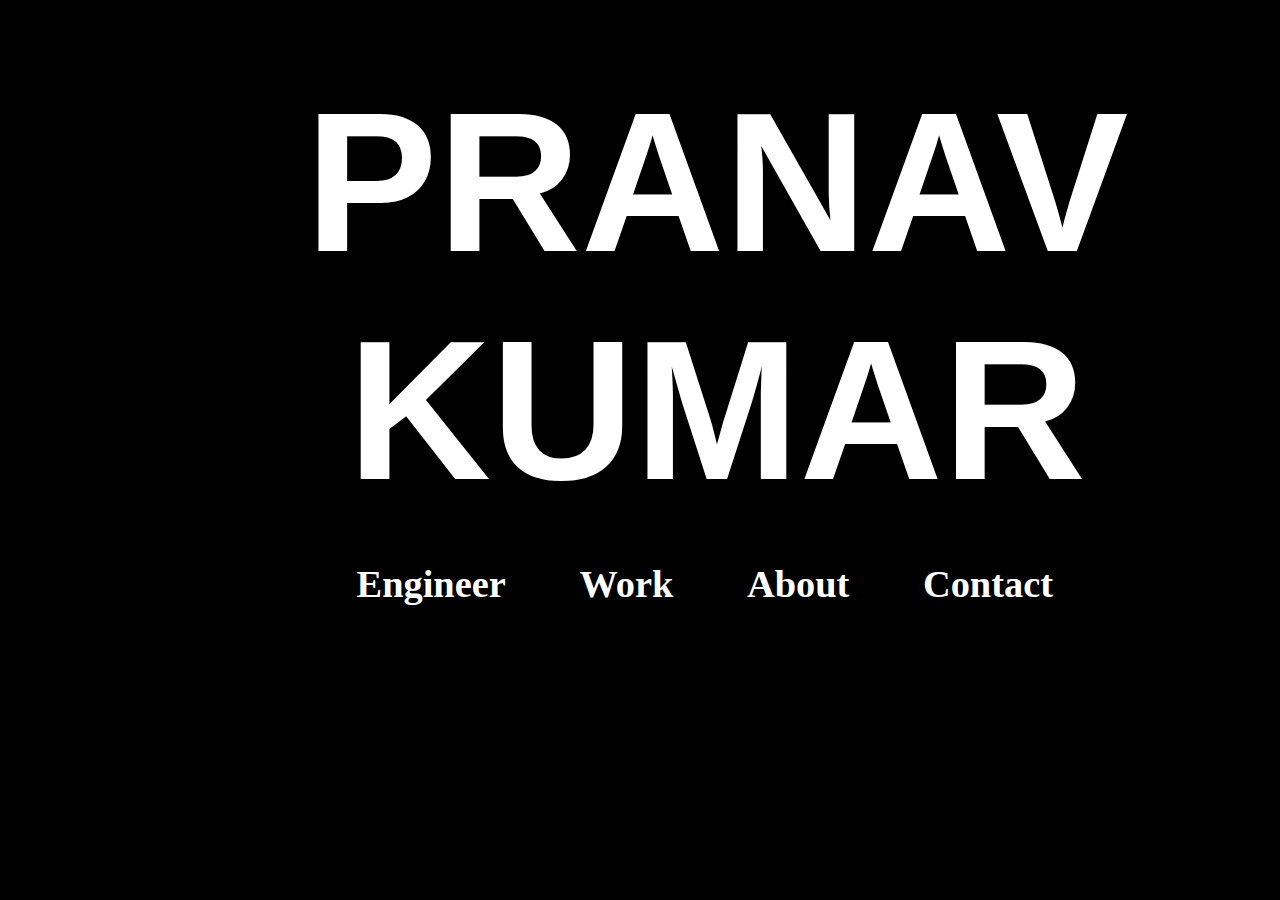
<file: index.html>
<!DOCTYPE html>
<html>

<head>
    <title>pranav</title>
    <link href="style.css" rel="stylesheet">
</head>

<body>
    <div class="header">
        <div class="name">
            <span id="owner">PRANAV KUMAR</span><br>
        </div>
        <div class="navbar">
            <ul>
                <li><a href="#Engineer">Engineer</a></li>
                <li><a href="#Work">Work</a></li>
                <li><a href="#About">About</a></li>
                <li><a href="#contact">Contact</a></li>
                <!-- <li><a href="#resume">Resume</a></li> -->
            </ul>
        </div>
    </div>

    

</body>

</html>
</file>
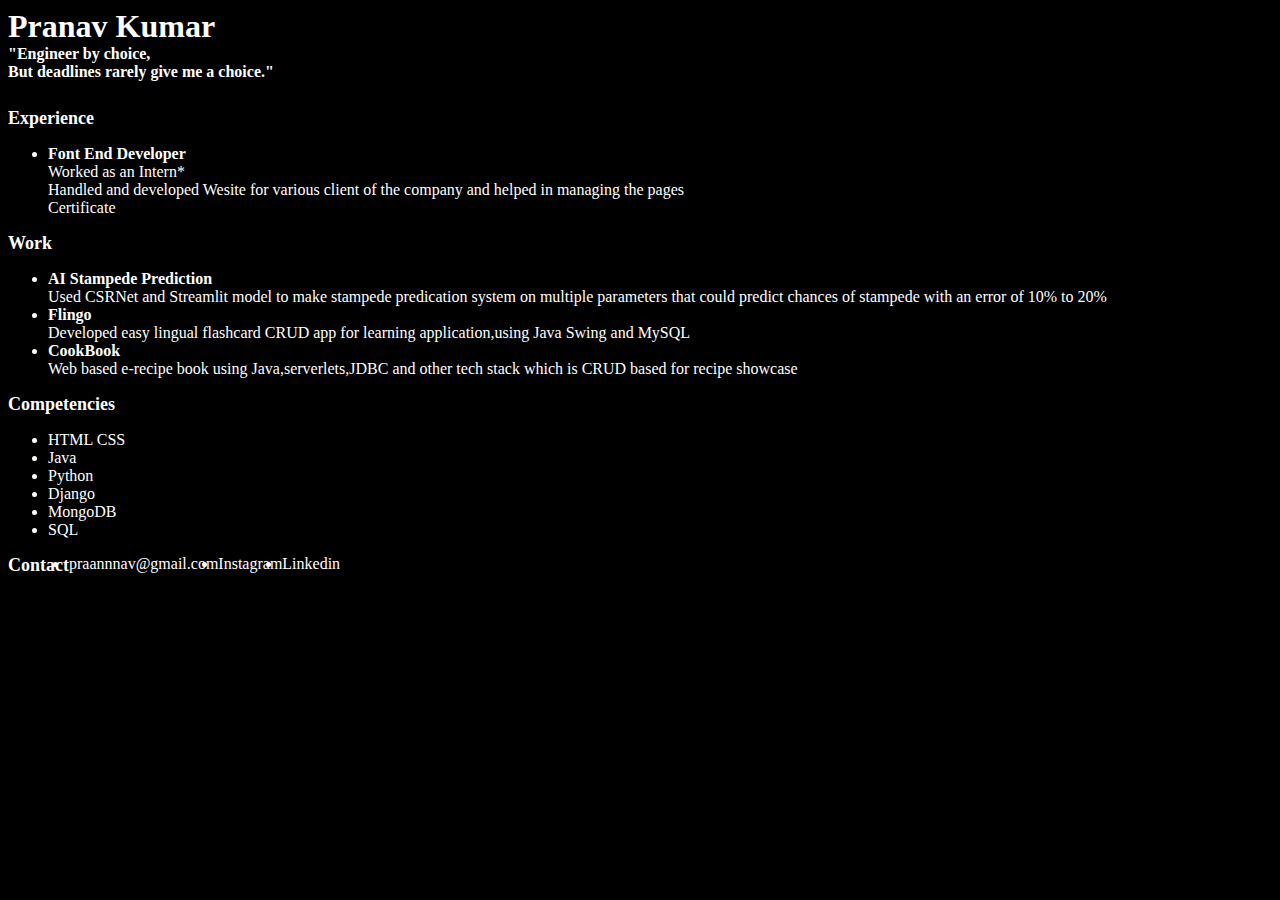
<file: resume.html>
<!doctype html>
<html>

<head>
    <title>resume</title>
    <link href="resume.css" rel="stylesheet">

</head>

<body>
    <div class="header">
        <div class="title">Pranav Kumar</div>
        <div class="About">
            "Engineer by choice,<br>
            But deadlines rarely give me a choice."<br>
            <!-- Full-stack builder. I create web applications and solve complex problems with clean, efficient code. -->
        </div>
    </div>
    <div class="body">
        <div class="Experience">
            <div class="title">Experience</div>
            <div class="body">
                <ul>
                    <li><b>Font End Developer</b><br>Worked as an Intern*
                        <br>Handled and developed Wesite for various client of the
                        company and helped in managing the pages<br><a href="./docs/certificate1.pdf">Certificate</a>
                    </li>
                </ul>

            </div>
        </div>
        <div class="work">
            <div class="title">
                Work
            </div>
            <div class="body">
                <ul>
                    <li>
                        <b>AI Stampede Prediction</b><br>
                        Used CSRNet and Streamlit model to make stampede predication system on multiple parameters that
                        could predict chances of stampede with an error of 10% to 20%
                    </li>
                    <li>
                        <b>Flingo</b><br>
                        Developed easy lingual flashcard CRUD app for learning application,using Java Swing and MySQL
                    </li>
                    <li>
                        <b>CookBook</b><br>
                        Web based e-recipe book using Java,serverlets,JDBC and other tech stack which is CRUD based for
                        recipe showcase

                    </li>
                </ul>
            </div>
        </div>
        <div class="skill-details">
            <div class="title">Competencies</div>
            <div class="body">
                <ul>
                    <li>HTML CSS</li>
                    <li>Java</li>
                    <li>Python</li>
                    <li>Django</li>
                    <li>MongoDB</li>
                    <li>SQL</li>
                </ul>
            </div>
        </div>
        <div class="Contact">
            <div class="title">Contact</div>
            <li><a href="mailto:praannnav@gmail.com">praannnav@gmail.com</a></li>
            <li><a href="https://www.instagram.com/">Instagram</a></li>
            <li><a href="https://www.linkedin.com/in">Linkedin</a></li>
        </div>

    </div>

</body>

</html>
</file>
<file: style.css>
body{
    background-color: black;
    color: white;
}
.header{
    text-align: center;
    margin-top: 7.5vh;
    margin-left: 12vw;

}
.contactslist ul{
    list-style-type: none;
    
}
.directContact{
    display: inline;
}
.portfolio{ 
    display:inline ;   
}
a{
    color: white;
    text-decoration: none;
}
a:hover{
    color: yellowgreen;
}

    
#owner{
    
    font-size:15.5vw;
    font-weight: bold;
    font-family:Verdana, Geneva, Tahoma, sans-serif
}

.navbar{
    margin-top: 0px;
    font-size: 3vw;
    padding: 0;
}
.navbar ul li{
    list-style-type:none;
    padding: 0px;
    margin-right: 5vw;
    display: inline-block;
    font-weight: bolder;
    font-size: 3vw;
    
}
.name{
    display: block;
}
#owner:hover{
    color: darkorange;

}
</file>
<file: resume.css>
body{
    background-color: black;
    color:white;
}
a{
    text-decoration: none;
    color:white
    
}
.header{
    height:100px;

    .title{
        font-size: xx-large;
        font-weight: bolder;
        
    }
    .About{
        font-weight: bold;
        font-size: medium;
        
    }
    
}
.title{
        font-size: large;
        font-weight: bolder;

.Experience{
    
    
    .body{
        ul{
             
        }
    }
}
}

.Contact{
    display: inline-flex;

    ul{
        list-style-type: none;
        
    }

}
</file>
